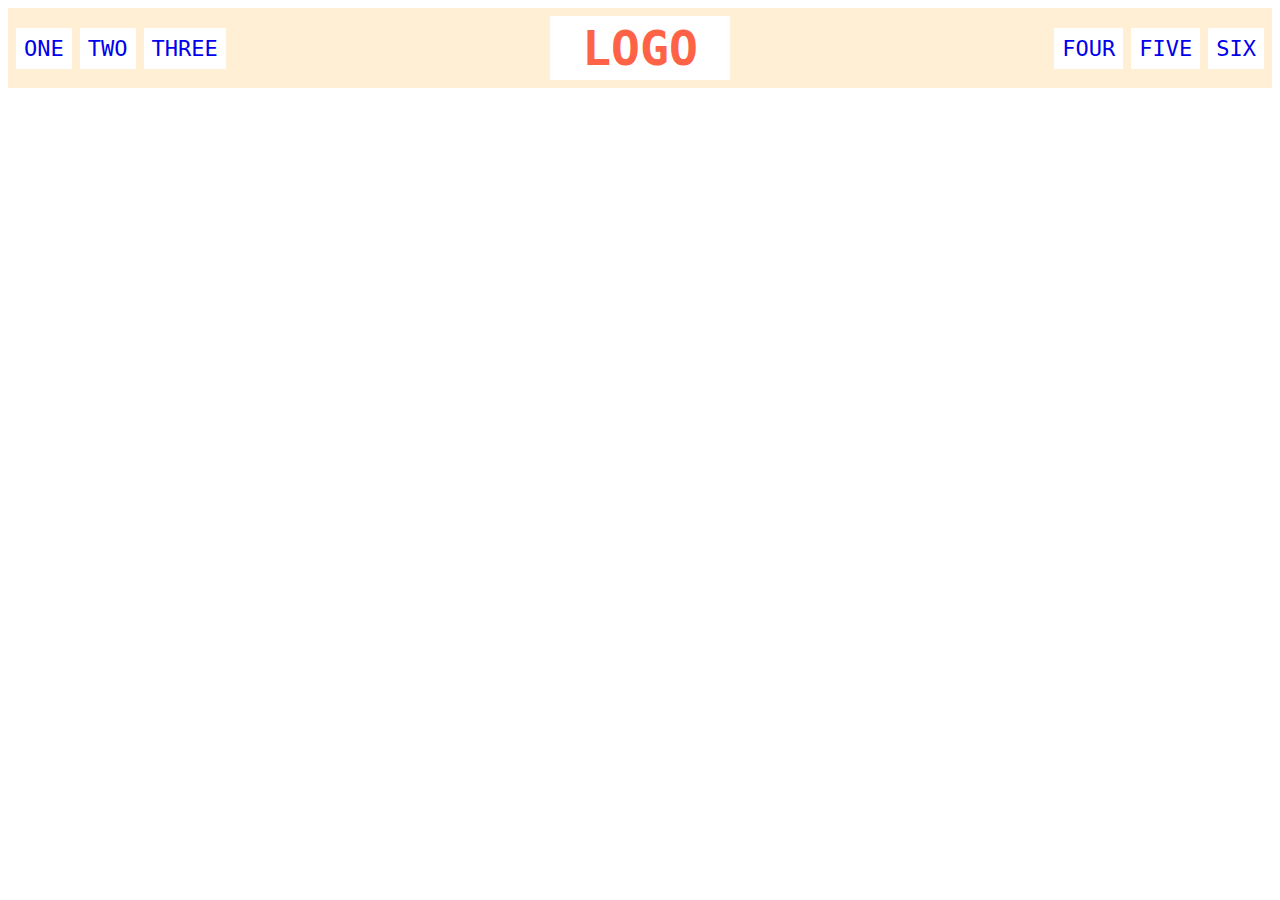
<file: flex/02-flex-header/index.html>
<!DOCTYPE html>
<html lang="en">
  <head>
    <meta charset="UTF-8">
    <meta http-equiv="X-UA-Compatible" content="IE=edge">
    <meta name="viewport" content="width=device-width, initial-scale=1.0">
    <title>Flex Header</title>
    <link rel="stylesheet" href="style.css">
  </head>

  <body>
    <div class="header">
      <div class="left-links">
        <ul>
          <li><a href="#">ONE</a></li>
          <li><a href="#">TWO</a></li>
          <li><a href="#">THREE</a></li>
        </ul>
      </div>
      <div class="logo">LOGO</div>
      <div class="right-links">
        <ul>
          <li><a href="#">FOUR</a></li>
          <li><a href="#">FIVE</a></li>
          <li><a href="#">SIX</a></li>
        </ul>
      </div>
    </div>


    
  </body>
</html>
</file>
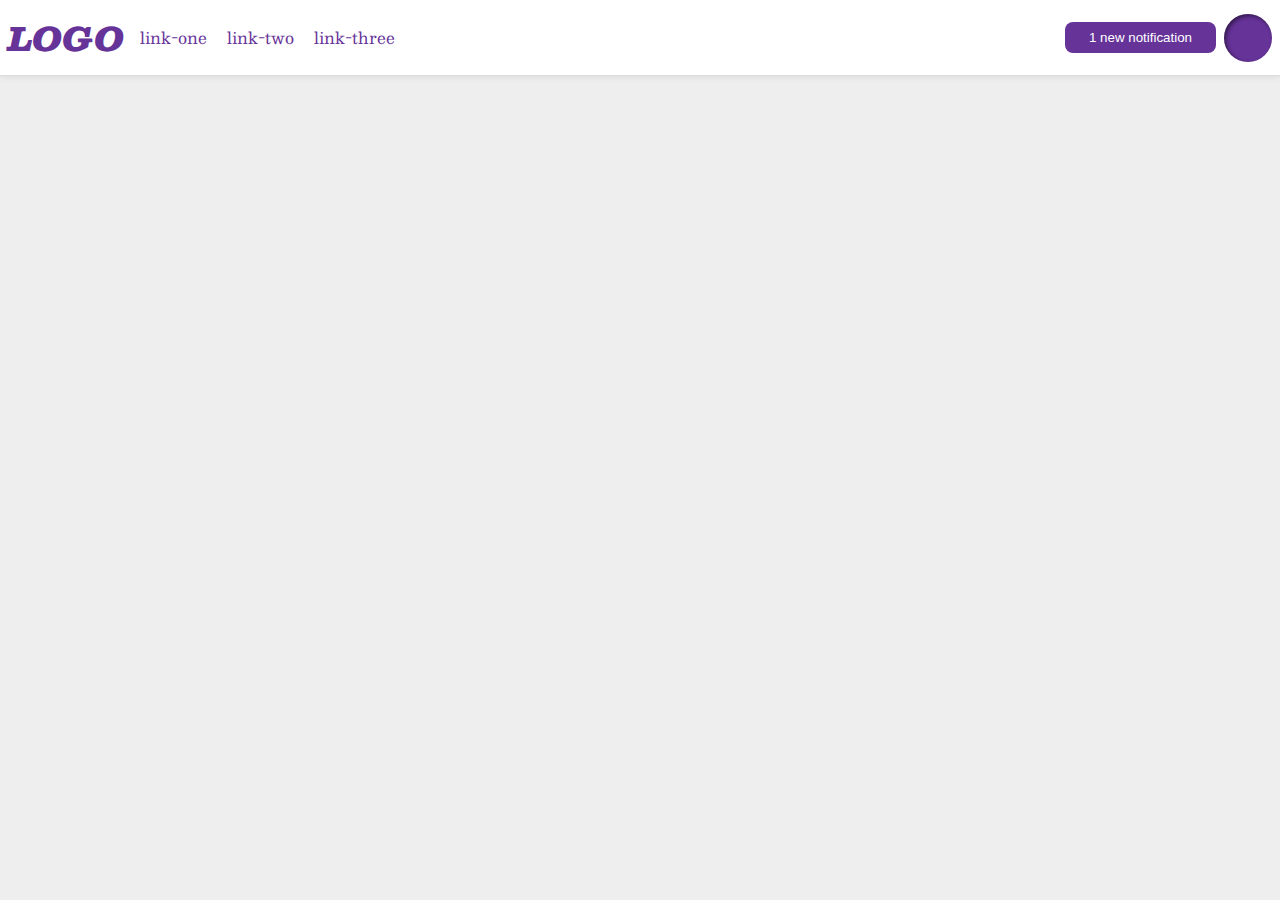
<file: flex/03-flex-header-2/index.html>
<!DOCTYPE html>
<html lang="en">
  <head>
    <meta charset="UTF-8">
    <meta http-equiv="X-UA-Compatible" content="IE=edge">
    <meta name="viewport" content="width=device-width, initial-scale=1.0">
    <title>Flex Header 2</title>
    <link rel="stylesheet" href="style.css">
  </head>


  <body>
    <div class="header">
      <div class="left">
      <div class="logo">
        LOGO
      </div>
      <ul class="links">
        <li><a href="https://google.com">link-one</a></li>
        <li><a href="https://google.com">link-two</a></li>
        <li><a href="https://google.com">link-three</a></li>
      </ul>
      </div>
      <div class="right-side">
      <button class="notifications">
        1 new notification
      </button>
      <div class="profile-image"></div>
      </div>
    </div>
  </body>


</html>
</file>
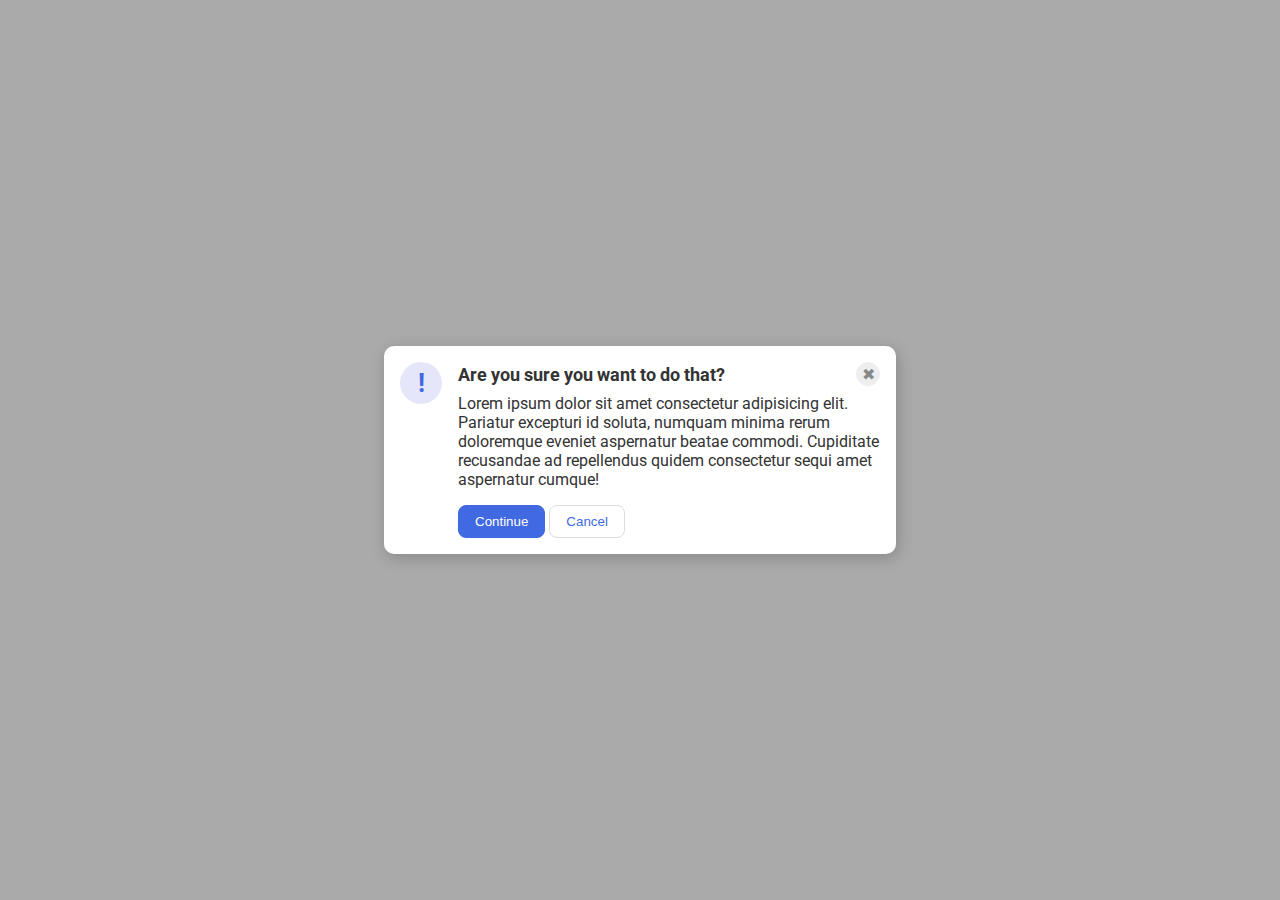
<file: flex/05-flex-modal/index.html>
<!DOCTYPE html>
<html lang="en">
  <head>
    <meta charset="UTF-8">
    <meta http-equiv="X-UA-Compatible" content="IE=edge">
    <meta name="viewport" content="width=device-width, initial-scale=1.0">
    <link rel="stylesheet" href="style.css">
    <title>Modal</title>
  </head>
  <body>
    <div class="modal">
      <div class="icon">!</div>
      <div class="container"> <!--added container div aroundall but the icon-->
        <div class="header">Are you sure you want to do that?
        <button class="close-button">✖</button></div>
<!-- the / div of header was moved behind the close button since we want that aligned-->
        <div class="text">Lorem ipsum dolor sit amet consectetur adipisicing elit. Pariatur excepturi id soluta, numquam minima rerum doloremque eveniet aspernatur beatae commodi. Cupiditate recusandae ad repellendus quidem consectetur sequi amet aspernatur cumque!</div>
       
        <button class="continue">Continue</button>
        <button class="cancel">Cancel</button>
      </div>  
    </div>
  </body>
</html>
</file>
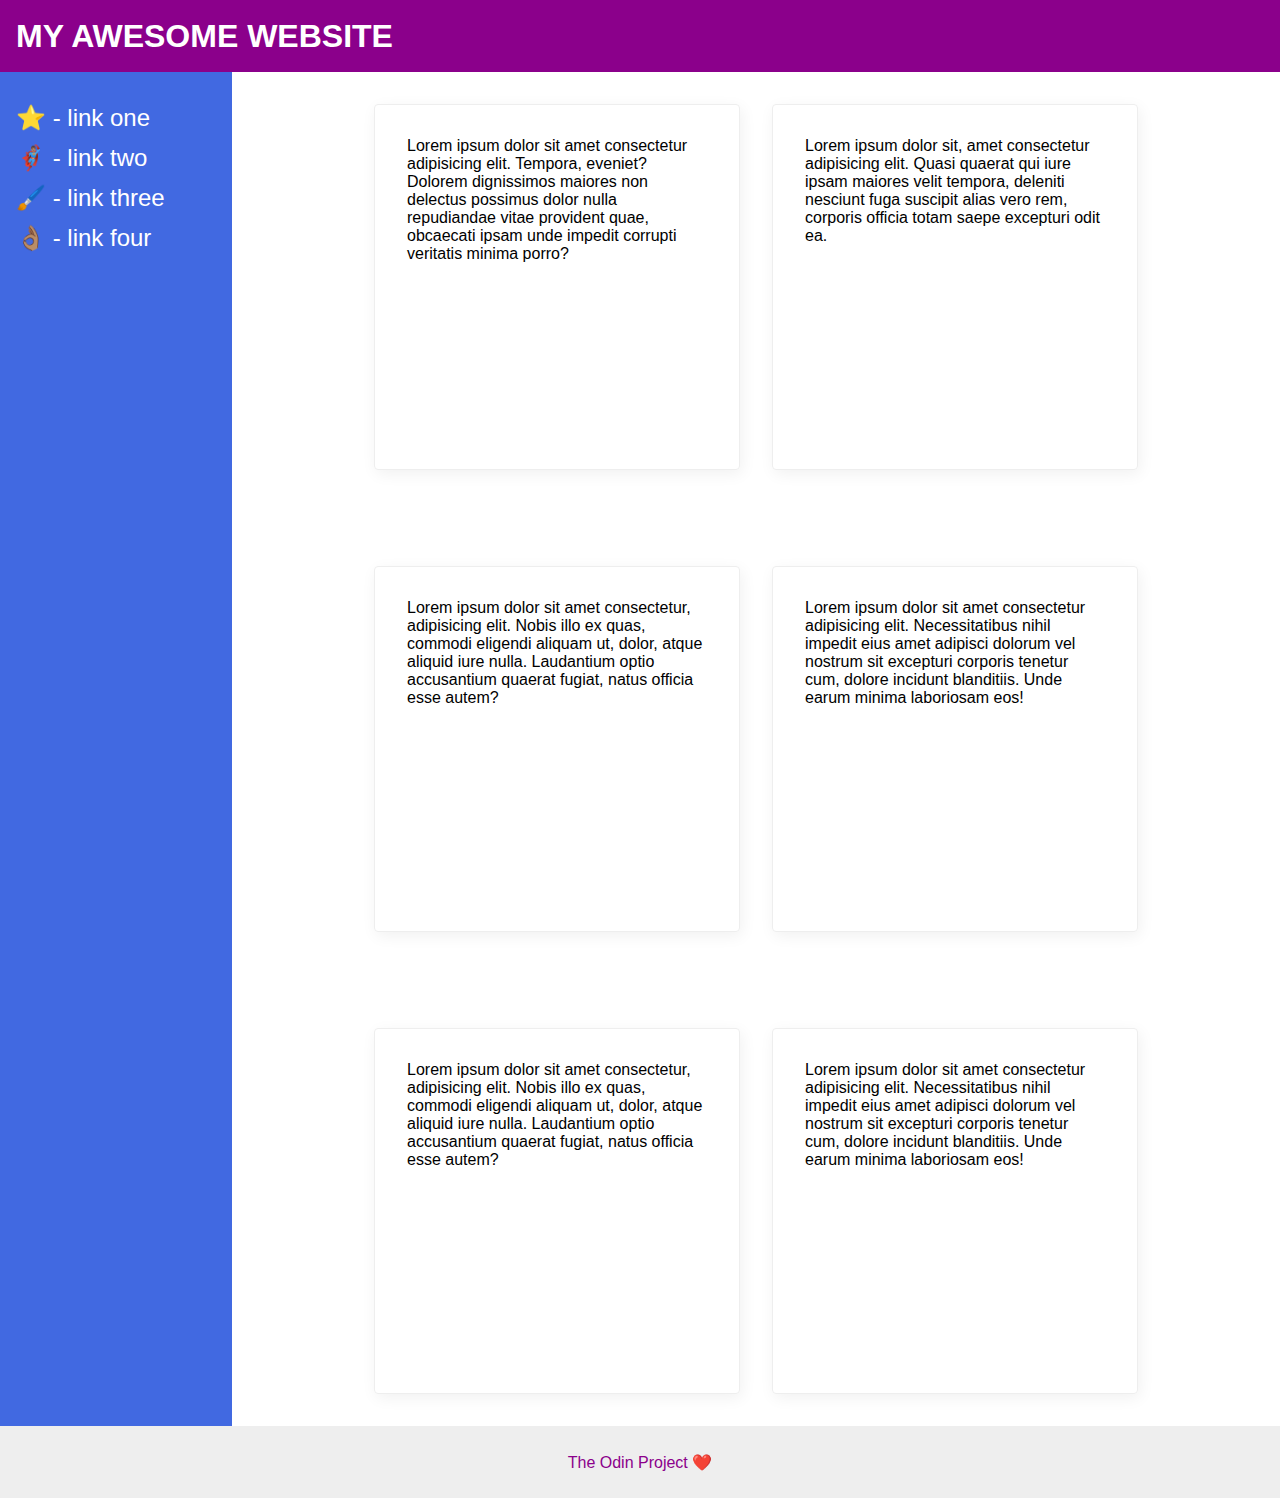
<file: flex/07-flex-layout-2/index.html>
<!DOCTYPE html>
<html lang="en">
  <head>
    <meta charset="UTF-8">
    <meta http-equiv="X-UA-Compatible" content="IE=edge">
    <meta name="viewport" content="width=device-width, initial-scale=1.0">
    <title>The Holy Grail</title>
    <link rel="stylesheet" href="style.css">
  </head>
  <body>
    <div class="header">
      MY AWESOME WEBSITE
    </div>
    <div class="side-cards">
    <div class="sidebar">
      <ul>
        <li><a href="#">⭐ - link one</a></li>
        <li><a href="#">🦸🏽‍♂️ - link two</a></li>
        <li><a href="#">🖌️ - link three</a></li>
        <li><a href="#">👌🏽 - link four</a></li>
      </ul>
    </div>

  <div class="card-container">
    <div class="card">Lorem ipsum dolor sit amet consectetur adipisicing elit. Tempora, eveniet? Dolorem dignissimos maiores non delectus possimus dolor nulla repudiandae vitae provident quae, obcaecati ipsam unde impedit corrupti veritatis minima porro?</div>
    <div class="card">Lorem ipsum dolor sit, amet consectetur adipisicing elit. Quasi quaerat qui iure ipsam maiores velit tempora, deleniti nesciunt fuga suscipit alias vero rem, corporis officia totam saepe excepturi odit ea.</div>
    <div class="card">Lorem ipsum dolor sit amet consectetur, adipisicing elit. Nobis illo ex quas, commodi eligendi aliquam ut, dolor, atque aliquid iure nulla. Laudantium optio accusantium quaerat fugiat, natus officia esse autem?</div>
    <div class="card">Lorem ipsum dolor sit amet consectetur adipisicing elit. Necessitatibus nihil impedit eius amet adipisci dolorum vel nostrum sit excepturi corporis tenetur cum, dolore incidunt blanditiis. Unde earum minima laboriosam eos!</div>
    <div class="card">Lorem ipsum dolor sit amet consectetur, adipisicing elit. Nobis illo ex quas, commodi eligendi aliquam ut, dolor, atque aliquid iure nulla. Laudantium optio accusantium quaerat fugiat, natus officia esse autem?</div>
    <div class="card">Lorem ipsum dolor sit amet consectetur adipisicing elit. Necessitatibus nihil impedit eius amet adipisci dolorum vel nostrum sit excepturi corporis tenetur cum, dolore incidunt blanditiis. Unde earum minima laboriosam eos!</div>
  </div>   
</div>
    <div class="footer">
      The Odin Project ❤️
    </div>
  </body>
</html>
</file>
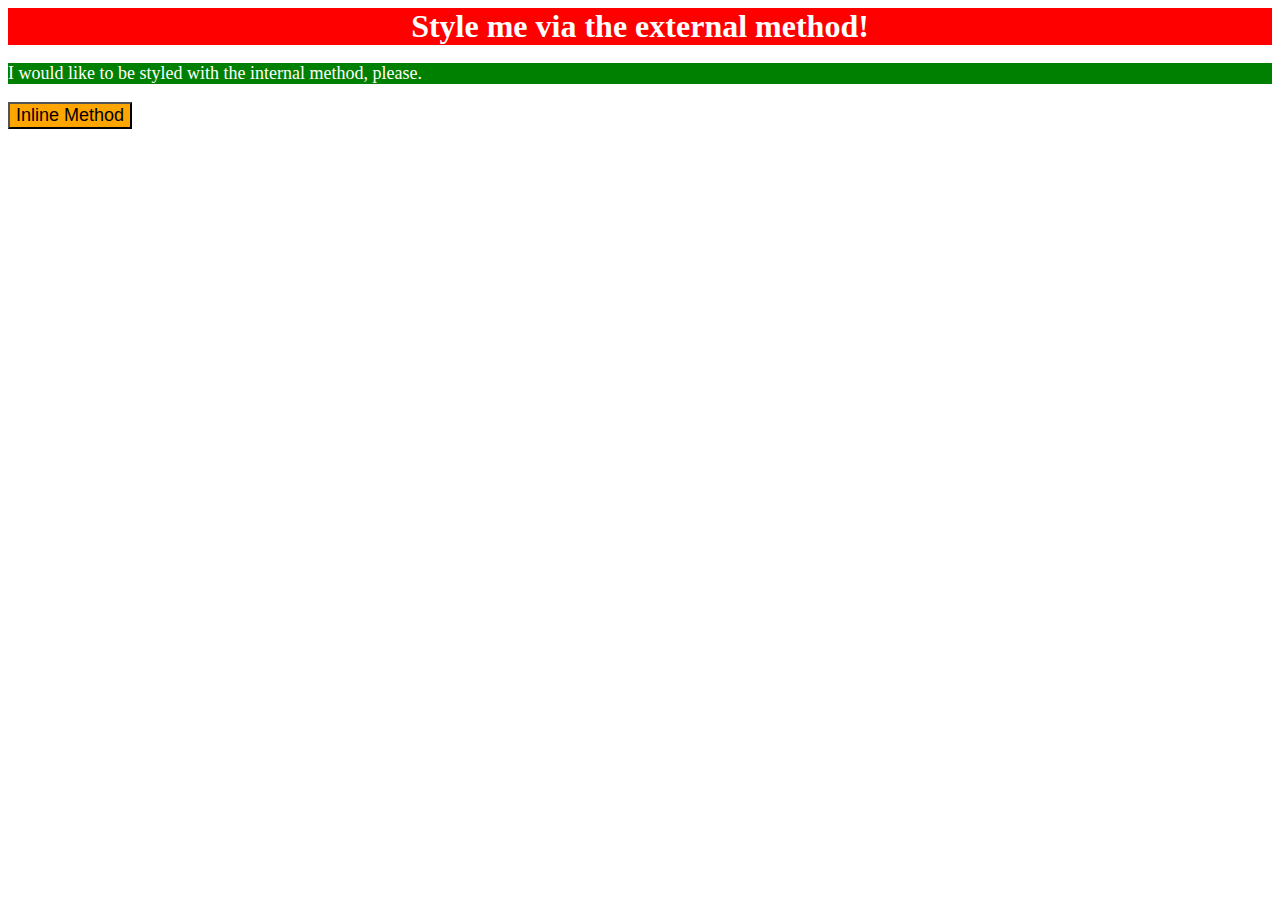
<file: foundations/01-css-methods/index.html>
<!DOCTYPE html>
<html lang="en">
  <head>
    <link rel="stylesheet" href="style.css">
    <meta charset="UTF-8">
    <meta http-equiv="X-UA-Compatible" content="IE=edge">
    <meta name="viewport" content="width=device-width, initial-scale=1.0">
    <style>
      p {
        background-color: green;
        color: white;
        font-size: 18px;
      }
    </style>
    <title>Methods for Adding CSS</title>
  </head>
  <body>
    <div>Style me via the external method!</div>
    <p>I would like to be styled with the internal method, please.</p>
    <button style="background-color: orange; font-size: 18px;">Inline Method</button>
  </body>
</html>
</file>
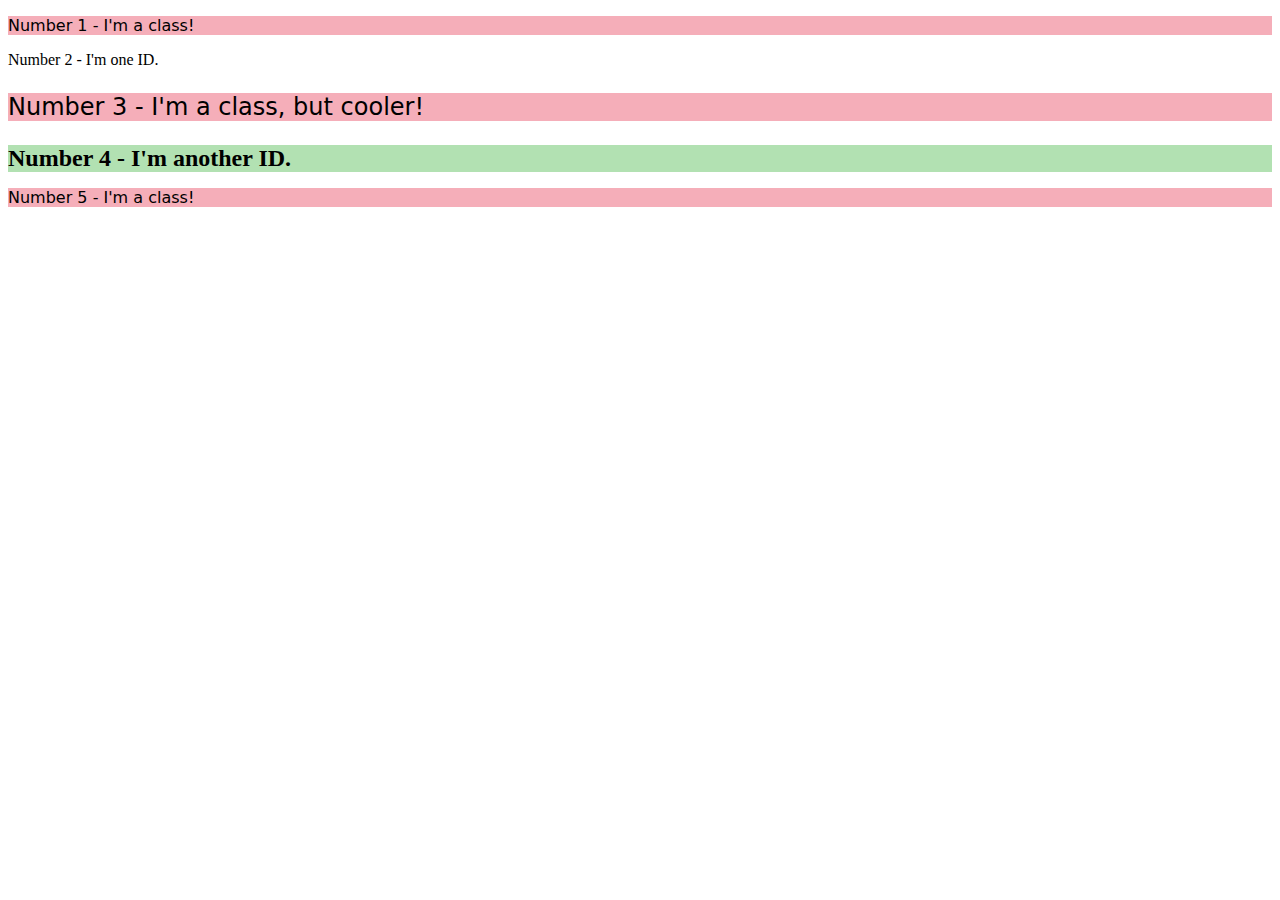
<file: foundations/02-class-id-selectors/index.html>
<!DOCTYPE html>
<html lang="en">
  <head>
    <meta charset="UTF-8">
    <meta http-equiv="X-UA-Compatible" content="IE=edge">
    <meta name="viewport" content="width=device-width, initial-scale=1.0">
    <title>Class and ID Selectors</title>
    <link rel="stylesheet" href="style.css">
  </head>
  <body>
    <p class="odd">Number 1 - I'm a class!</p>
    <div id="two  ">Number 2 - I'm one ID.</div>
    <p class="three odd">Number 3 - I'm a class, but cooler!</p>
    <div id="four">Number 4 - I'm another ID.</div>
    <p class="odd">Number 5 - I'm a class!</p>
  </body>
</html>
</file>
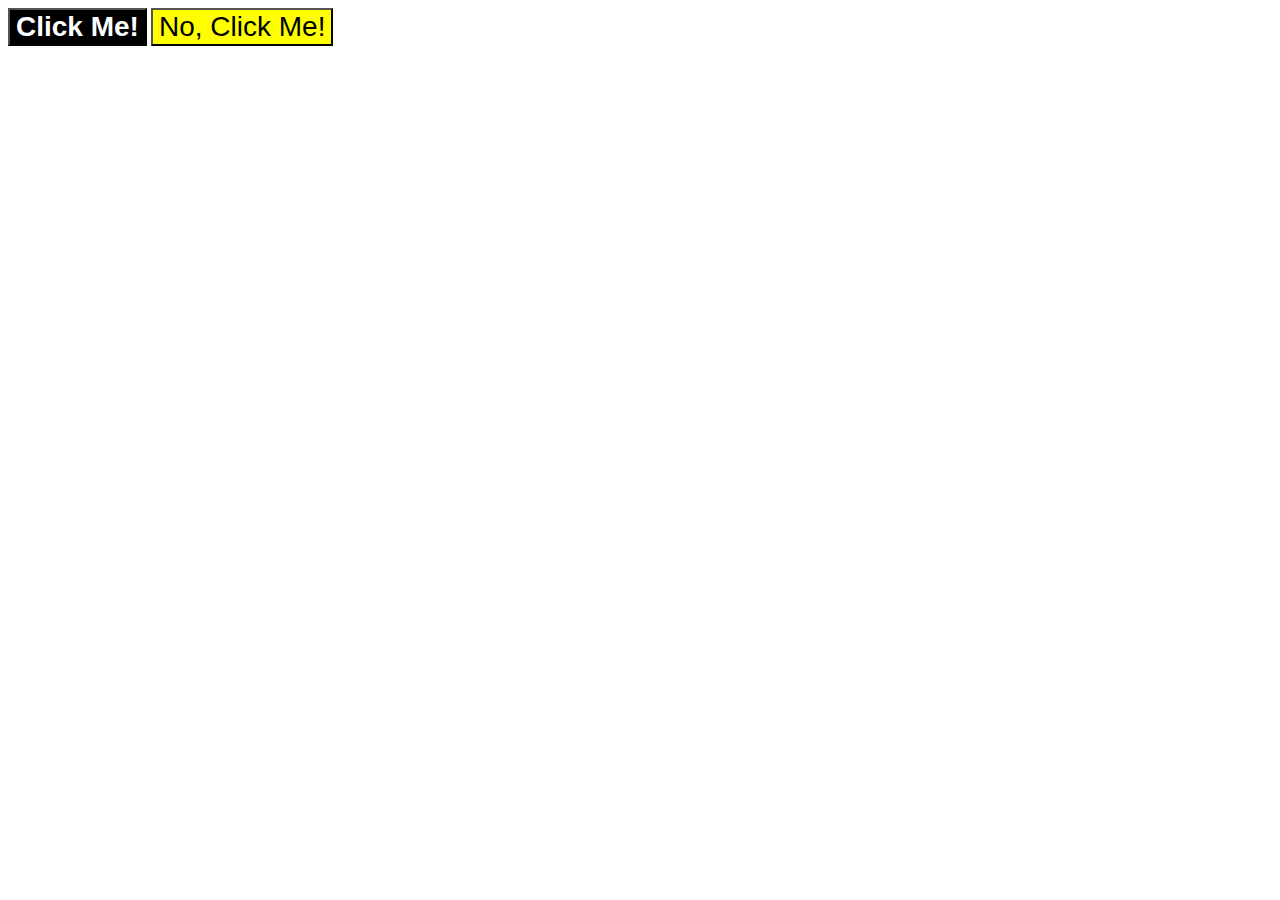
<file: foundations/03-grouping-selectors/index.html>
<!DOCTYPE html>
<html lang="en">
  <head>
    <meta charset="UTF-8">
    <meta http-equiv="X-UA-Compatible" content="IE=edge">
    <meta name="viewport" content="width=device-width, initial-scale=1.0">
    <title>Grouping Selectors</title>
    <link rel="stylesheet" href="style.css">
  </head>
  <body>
    <button class="clickme">Click Me!</button>
    <button class="noclickme">No, Click Me!</button>
  </body>
</html>
</file>
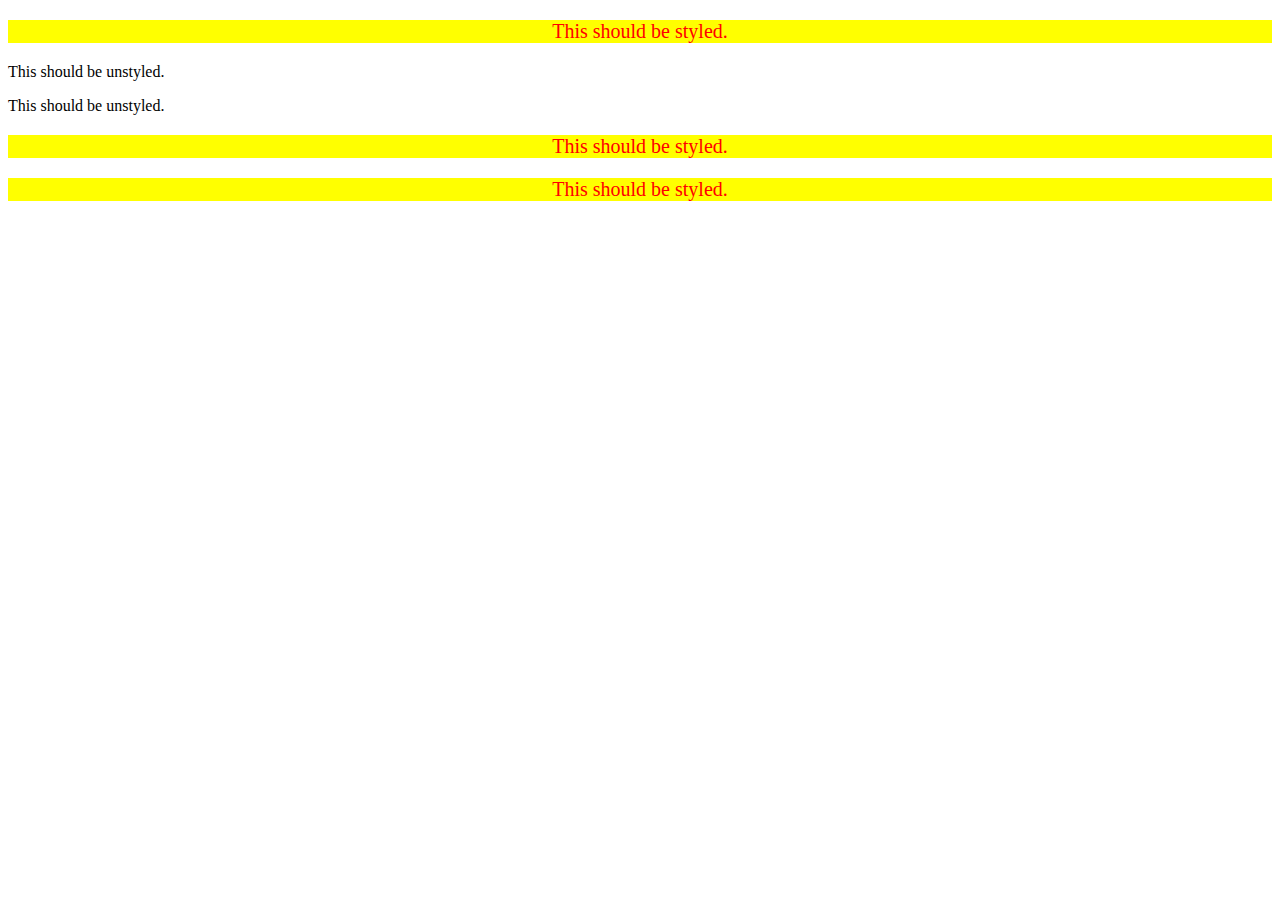
<file: foundations/05-descendant-combinator/index.html>
<!DOCTYPE html>
<html lang="en">
  <head>
    <meta charset="UTF-8">
    <meta http-equiv="X-UA-Compatible" content="IE=edge">
    <meta name="viewport" content="width=device-width, initial-scale=1.0">
    <title>Descendant Combinator</title>
    <link rel="stylesheet" href="style.css">
  </head>
  <!-- Just wanted to quickly practice writing a comment-->
  <body>
    <div class="container">
      <p class="text">This should be styled.</p>
    </div>
    <p class="text">This should be unstyled.</p>
    <p class="text">This should be unstyled.</p>
    <div class="container">
      <p class="text">This should be styled.</p>
      <p class="text">This should be styled.</p>
    </div>
  </body>
</html>
</file>
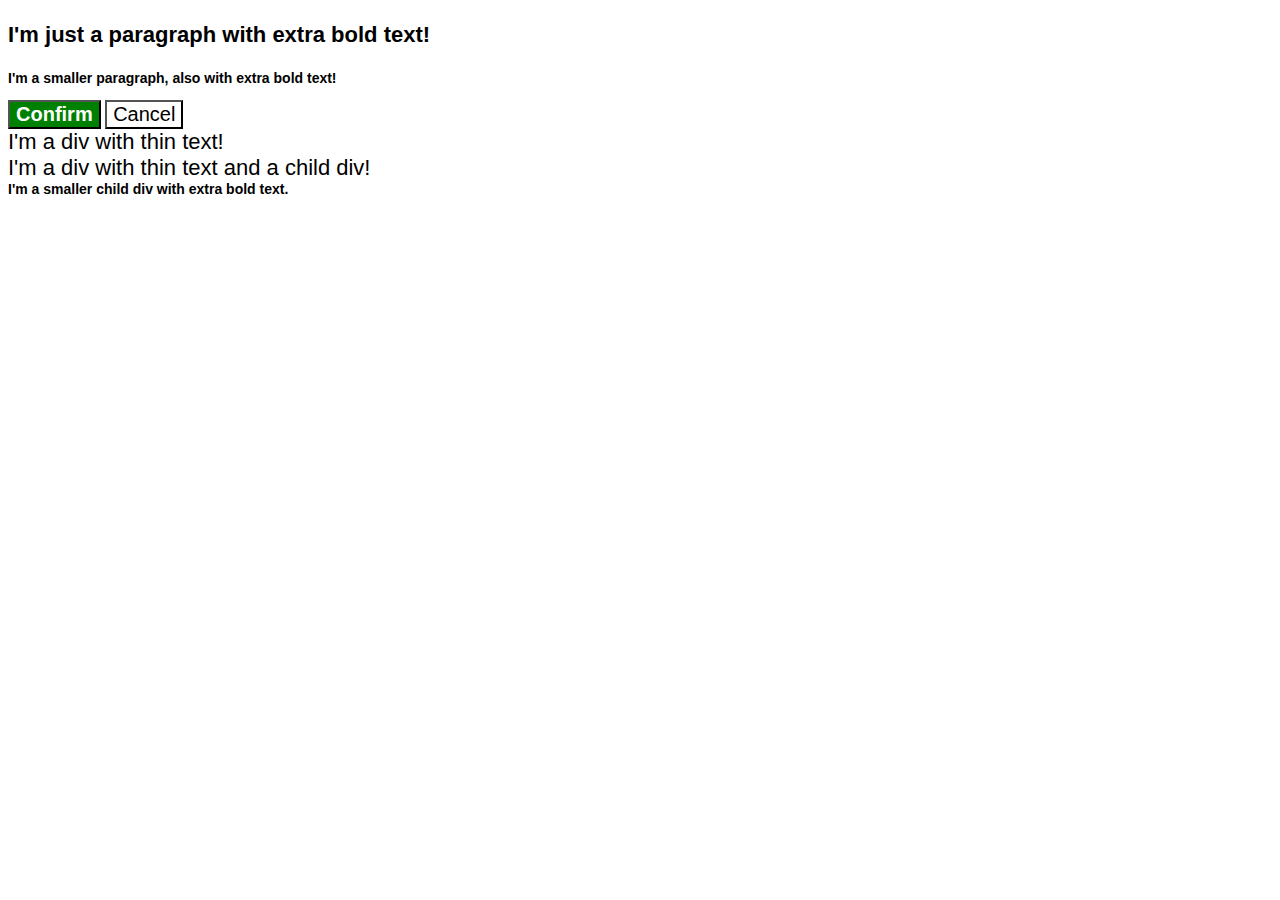
<file: foundations/06-cascade-fix/index.html>
<!DOCTYPE html>
<html lang="en">
  <head>
    <meta charset="UTF-8">
    <meta http-equiv="X-UA-Compatible" content="IE=edge">
    <meta name="viewport" content="width=device-width, initial-scale=1.0">
    <title>Fix the Cascade</title>
    <link rel="stylesheet" href="style.css">
  </head>
  
  <body>
    <p class="para">I'm just a paragraph with extra bold text!</p>
    <p class="para small-para">I'm a smaller paragraph, also with extra bold text!</p>

    <button id="confirm-button" class="button confirm">Confirm</button>
    <button id="cancel-button" class="button cancel">Cancel</button>

    <div class="text">I'm a div with thin text!</div>
    <div class="text">I'm a div with thin text and a child div!
      <div class="text child">I'm a smaller child div with extra bold text.</div>
    </div>
  </body>
</html>
</file>
<file: flex/02-flex-header/style.css>
.header  {
  font-family: monospace;
  background: papayawhip;
  /* add your code under here */
  display: flex;
  justify-content: space-between;
  align-items: center;
  padding: 8px;
}

.logo {
  font-size: 48px;
  font-weight: 900;
  color: tomato;
  background: white;
  padding: 4px 32px;
  display: flex;
}

ul {
  /* this removes the dots on the list items*/
  list-style-type: none;
  /* put your code under here */
  display: flex;
  margin: 0;
  padding: 0;
  gap: 8px; */
}

a {
  font-size: 22px;
  background: white;
  padding: 8px;
  /* this removes the line under the links */
  text-decoration: none;
  /* put your code under here */

}
</file>
<file: flex/03-flex-header-2/style.css>
/* this is some magical font-importing.  
you'll learn about it later. */
@import url('https://fonts.googleapis.com/css2?family=Besley:ital,wght@0,400;1,900&display=swap');

body {
  margin: 0;
  background: #eee;
  font-family: Besley, serif;
}

.header {
  background: white;
  border-bottom: 1px solid #ddd;
  box-shadow: 0 0 8px rgba(0,0,0,.1);
}

.profile-image {
  background: rebeccapurple;
  box-shadow: inset 2px 2px 4px rgba(0,0,0,.5);
  border-radius: 50%;
  width: 48px;
  height: 48px;
}

.logo {
  color: rebeccapurple;
  font-size: 32px;
  font-weight: 900;
  font-style: italic;
}

button {
  border: none;
  border-radius: 8px;
  background: rebeccapurple;
  color: white;
  padding: 8px 24px;
}

a {
  /* this removes the line under our links */
  text-decoration: none;
  color: rebeccapurple;
}

ul {
  list-style-type: none;
}

/*I'm going to try and put my stuff under here now so I now what I added vs what I didn't */

.header {
  display: flex;
  justify-content: space-between;
  padding: 8px;
}

ul {
  display: flex;
  margin: o;
  padding: 0;
  gap: 20px;
}

.right-side {
  display: flex;
  align-items: center;
  margin: 0;
  padding: 0;
  gap: 8px;
}

.left {
  display: flex;
  gap: 16px;
  align-items: center;
}
/*Also note you added classes left and right-side in order to align items etc*/
</file>
<file: flex/05-flex-modal/style.css>
@import url('https://fonts.googleapis.com/css2?family=Roboto:wght@400;700&display=swap');

html, body {
  height: 100%;
}

body {
  font-family: Roboto, sans-serif;
  margin: 0;
  background: #aaa;
  color: #333;
  /* I'll give you this one for free lol */
  display: flex;
  align-items: center;
  justify-content: center;
}

.modal {
  background: white;
  width: 480px;
  border-radius: 10px;
  box-shadow: 2px 4px 16px rgba(0,0,0,.2);
  /*this (below) made our modal a flex box and gave us space between items and padding*/
  display: flex;
  gap: 16px;
  padding: 16px;
}

.icon {
  color: royalblue;
  font-size: 26px;
  font-weight: 700;
  background: lavender;
  width: 42px;
  height: 42px;
  border-radius: 50%;
  display: flex;
  align-items: center;
  justify-content: center;
  flex-shrink: 0; /*this stops our icon getting smashed by the other items. keeeps its shape*/

}

/*added this section for our new/changed header class*/
.header {
  font-weight: bold;
  font-size: large;
  /*added css for header being bold and large (above)*/
display: flex;
align-items: center;
justify-content: space-between;
margin-bottom: 8px;
/*the above made our header a flexbox with the close button pushed away 
and gave us space under our content/close button and the words below*/
}
.text {
  margin-bottom: 16px;
} /*gave space between my text and the buttons*/

.close-button {
  background: #eee;
  border-radius: 50%;
  color: #888;
  font-weight: 400;
  font-size: 16px;
  height: 24px;
  width: 24px;
  display: flex;
  align-items: center;
  justify-content: center;
  border: 1px solid #eee;
  padding: 0;
}

button {
  cursor: pointer;
  padding: 8px 16px;
  border-radius: 8px;
}

button.continue {
  background: royalblue;
  border: 1px solid royalblue;
  color: white;
}

button.cancel {
  background: white;
  border: 1px solid #ddd;
  color: royalblue;
}
</file>
<file: flex/07-flex-layout-2/style.css>
body {
  font-family: -apple-system, BlinkMacSystemFont, 'Segoe UI', Roboto, Oxygen, Ubuntu, Cantarell, 'Open Sans', 'Helvetica Neue', sans-serif;
  margin: 0;
  min-height: 100vh;
  /*my adds*/
  display: flex;
  flex-direction: column;
  
}

.header {
  height: 72px;
  background: darkmagenta;
  color: white;
  /*my adds*/
  display: flex;  
  justify-content: flex-start;
  align-items: center;
  font-size: 32px;
  font-weight: 900;  
  padding-left: 16px;

}

.footer {
  height: 72px;
  background: #eee;
  color: darkmagenta;
  /*my adds*/
  display: flex;
  justify-content: center;
  align-items: center;

}

.sidebar {
  width: 300px;
  background: royalblue;
  box-sizing: border-box;
  /*my adds*/
  display: flex;  
  flex: 0;
  padding: 16px;
  flex-shrink: 0;
}


/*my adds*/
ul {
  list-style: none;
  display: flex;
  justify-content: flex-start;
  align-items: flex-start;
  flex-direction: column;
  padding: 0;

  width: 200px;
  gap: 12px;

}
a {
  color: white;
  text-decoration: none;
  font-size: 24px;
}
/*end of this section */

.card {
  border: 1px solid #eee;
  box-shadow: 2px 4px 16px rgba(0,0,0,.06);
  border-radius: 4px;
  /*my adds*/
  width: 300px;
  height: 300px;
  margin-top: 32px;
  padding: 32px;
  margin-bottom: 32px;
  
}

  /*my adds*/
.card-container {
  width: 400;
  display: flex;
  justify-content: center;
  flex-wrap: wrap;
  flex-direction: row;
  gap: 32px;
}

.side-cards {
  display: flex;
  flex-direction: row;
}
</file>
<file: foundations/01-css-methods/style.css>
div {
    background-color: red;
    font-size: 32px;
    color: white;
    text-align: center;
    font-weight: bold;
}
</file>
<file: foundations/02-class-id-selectors/style.css>
.odd {
    background-color: rgb(245, 174, 185);
    font-family: Verdana, "DejaVu Sans", sans-serif;
}
#two {
    color:blue;
    font-size: 36px;
}
.three {
    font-size: 24px;
}
#four {
    background-color: rgb(178, 225, 178);
    font-size: 24px;
    font-weight: bold;
}
</file>
<file: foundations/03-grouping-selectors/style.css>
.clickme, .noclickme {
    font-size: 28px;
    font-family: Helvetica, "Times New Roman", sans-serif;
}
.clickme {
    background-color: black;
    color: white;
    font-weight: bold;
}
.noclickme {
    background-color: yellow;
}
</file>
<file: foundations/05-descendant-combinator/style.css>
.container .text {
    background-color: rgb(255, 255, 0);
    color: red;
    font-size: 20px;
    text-align: center;
}
</file>
<file: foundations/06-cascade-fix/style.css>
body {
  font-family: Arial, Helvetica, sans-serif;
}

.para,
.small-para {
  color: hsl(0, 0%, 0%);
  font-weight: 800;
}

.para.small-para {
  font-size: 14px;
  font-weight: 800;
}

.para {
  font-size: 22px;
}

#confirm-button {
  background: green;
  color: white;
  font-weight: bold;
} 

.button {
  background-color: rgb(255, 255, 255);
  color: rgb(0, 0, 0);
  font-size: 20px;
}

.text.child {
  color: rgb(0, 0, 0);
  font-weight: 800;
  font-size: 14px;
}

div.text {
  color: rgb(0, 0, 0);
  font-size: 22px;
  font-weight: 100;
}
</file>
